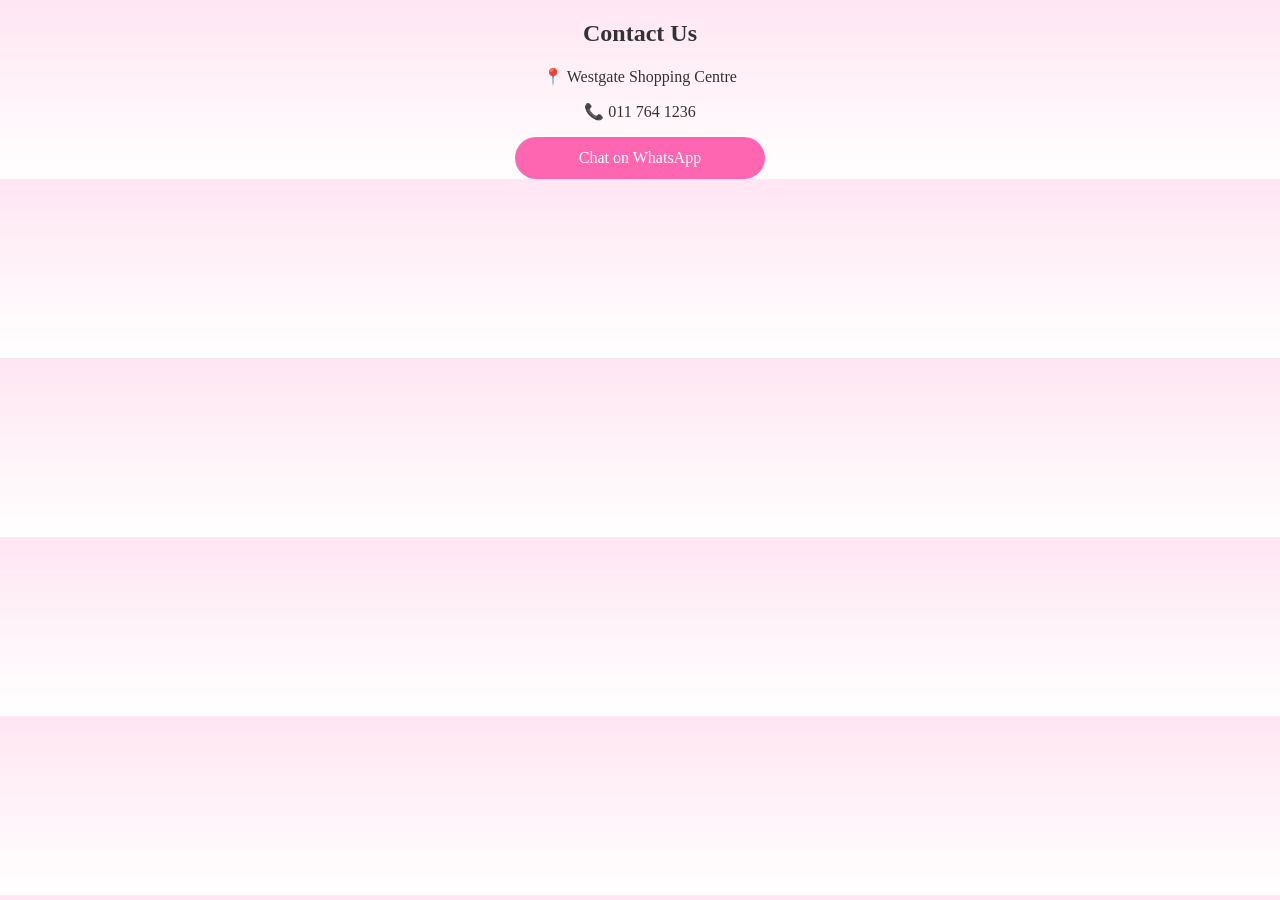
<file: contact.html>
<!DOCTYPE html>
<html>
<head>
<link rel="stylesheet" href="style.css">
</head>

<body>

<h2 style="text-align:center;">Contact Us</h2>

<p style="text-align:center;">📍 Westgate Shopping Centre</p>
<p style="text-align:center;">📞 011 764 1236</p>

<a class="btn" href="https://wa.me/27117641236" style="display:block;text-align:center;width:200px;margin:auto;">
Chat on WhatsApp
</a>

</body>
</html>
</file>
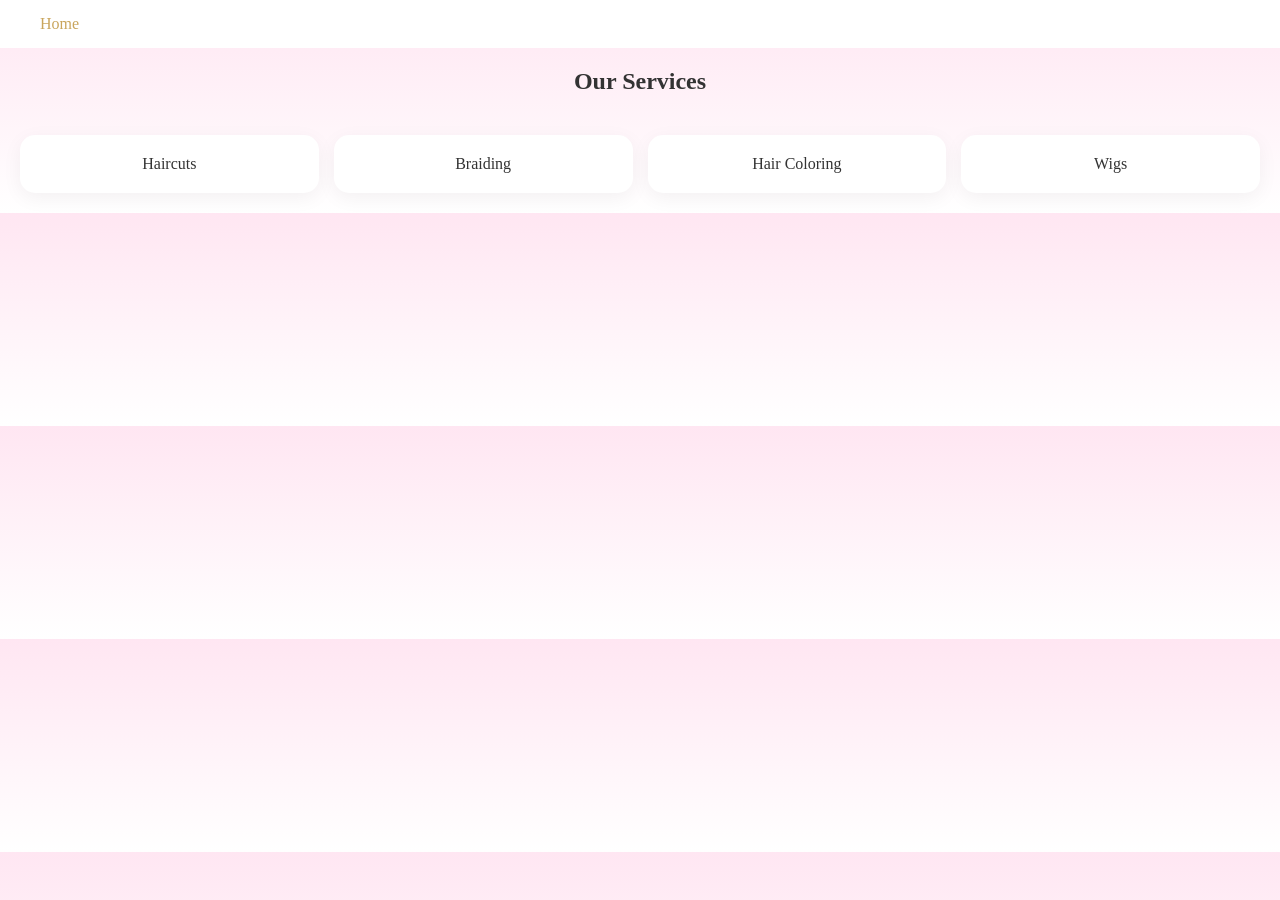
<file: services.html>
<!DOCTYPE html>
<html>
<head>
<link rel="stylesheet" href="style.css">
</head>

<body>

<nav>
  <a href="index.html">Home</a>
</nav>

<h2 style="text-align:center;">Our Services</h2>

<div class="grid">
  <div class="card">Haircuts</div>
  <div class="card">Braiding</div>
  <div class="card">Hair Coloring</div>
  <div class="card">Wigs</div>
</div>

</body>
</html>
</file>
<file: style.css>
body {
  margin:0;
  font-family:Poppins;
  background:linear-gradient(180deg, #ffe6f2, #fff);
  color:#333;
}

/* NAVBAR */
nav {
  display:flex;
  justify-content:space-between;
  padding:15px 30px;
  background:white;
}

nav a {
  text-decoration:none;
  margin:0 10px;
  color:#c9a55c;
  font-weight:500;
}

/* HERO */
.hero {
  text-align:center;
  padding:80px 20px;
  background:radial-gradient(circle, #ffd6ec, #ffe6f2);
}

.hero h1 {
  font-family:'Playfair Display';
  color:#c9a55c;
  font-size:36px;
}

.btn {
  background:#ff66b2;
  color:white;
  padding:12px 25px;
  border-radius:30px;
  text-decoration:none;
}

/* GALLERY GRID */
.grid {
  display:grid;
  grid-template-columns:repeat(auto-fit, minmax(200px,1fr));
  gap:15px;
  padding:20px;
}

.grid img {
  width:100%;
  border-radius:15px;
}

/* CARDS */
.card {
  background:white;
  padding:20px;
  border-radius:15px;
  text-align:center;
  box-shadow:0 5px 20px rgba(0,0,0,0.05);
}

/* FOOTER */
footer {
  text-align:center;
  padding:20px;
  background:#fff;
}
</file>
